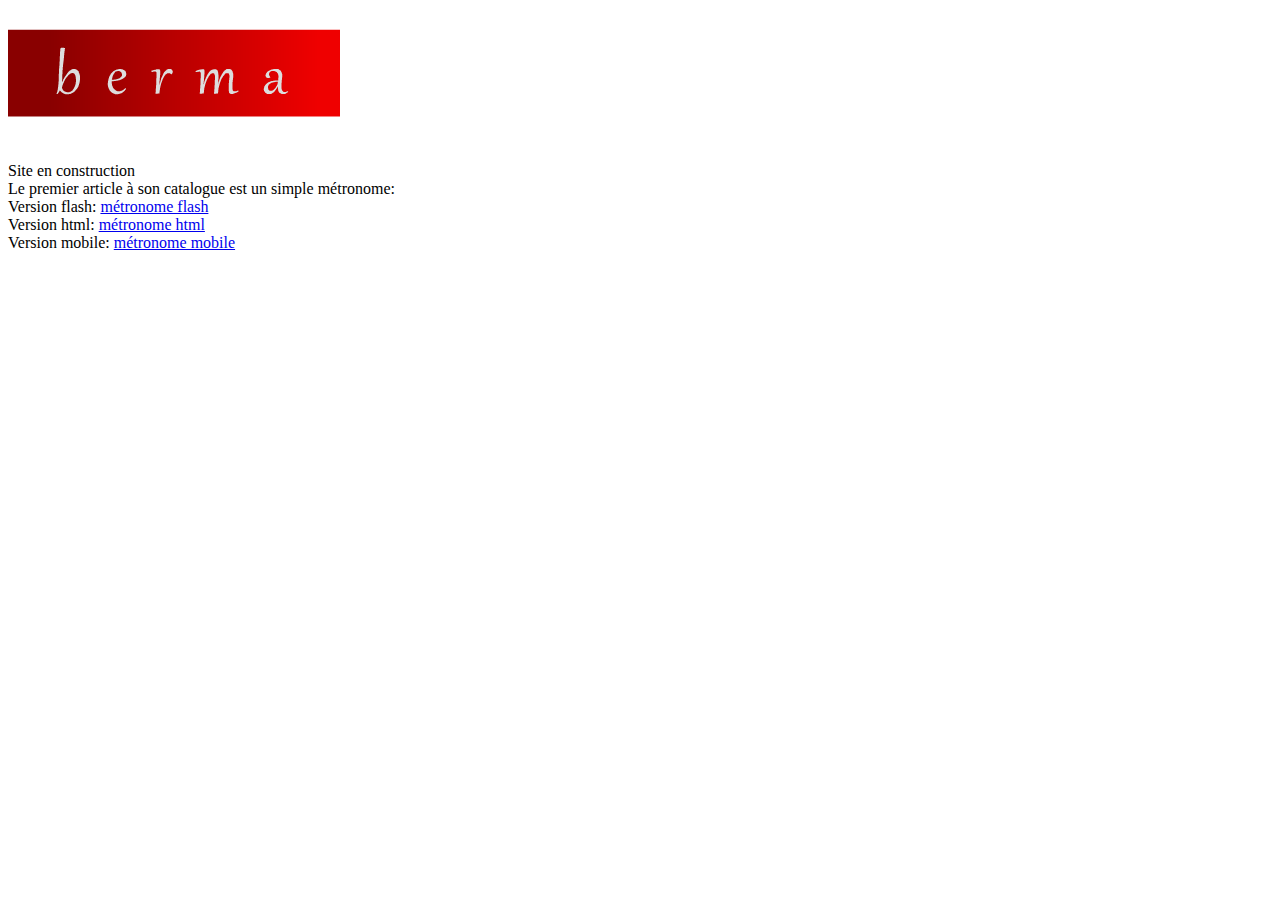
<file: index.html>
<!DOCTYPE html>
<html>
<head>
	<meta charset="utf-8"/>
	<title>Berma</title>
</head>

<body>
	<img src = "Logo_1.png">
	<p>
		Site en construction <br>
		Le premier article à son catalogue est un simple métronome: <br>
		Version flash: <a href = "MetronomeBerma1.html"> métronome flash</a> <br>
		Version html: <a href = "metronome_RAF.html"> métronome html</a> <br>
		Version mobile: <a href = "metronome_mobile_170727.html"> métronome mobile</a>
		
	</p>

	<!--script src="SalutJs.js"--> 
		<!--//alert('Salut Bert!');-->
	<!--/script-->
	
</body>
</html>
</file>
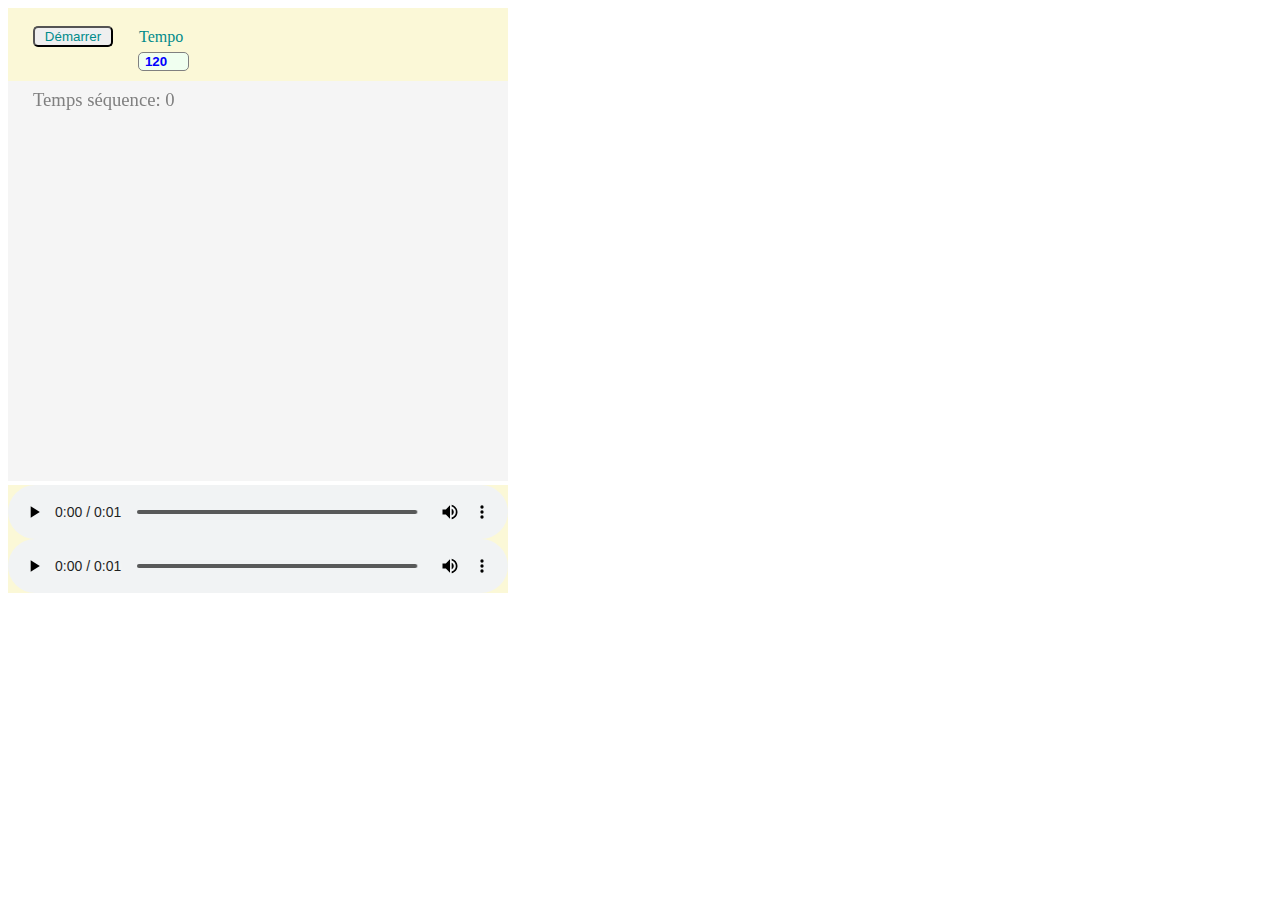
<file: metronome_mobile_170727.html>
<!DOCTYPE html>
<html lang = "fr">
<head>
    <meta charset="UTF-8">
    <title>Métronome_1</title>
    <link rel = "stylesheet" href = "majordome_1.css">
</head>
<body>
    <div id = "conteneurLabels" class = "conteneurs">
        <button id = "boutonDemAr" class = "bouton" onclick = "demarArrete();">Démarrer</button>
		<div id = "Tempo" class="labels" >Tempo</div>
    </div>
	
	<div id = "conteneurSaisies" class = "conteneurs">
			<input type="number" id="champTempo" class="saisieTempo" name="quantity" value = "120" min="20" max="300" step = "5" onchange="recupTempo();" />
	</div>
	
	<canvas id="canvas"  width="500" height="400" style="background-color:#f5f5f5">
		<p>Désolé, votre navigateur ne supporte pas Canvas.</p>
	</canvas>
	
	<audio id = "metroClic" controls class = "conteneurs">
		<source src = "Bip_1000ms.mp3" type = "audio/mpeg">
		<source src = "Bip_1000ms.ogg" type = "audio/ogg">
		<source src = "Bip_1000ms.wav" type = "audio/wav">
	</audio>
	<audio id = "metroClicImpair" controls class = "conteneurs">
		<source src = "Bip_1000ms_Imp.mp3" type = "audio/mpeg">
		<source src = "Bip_1000ms_Imp.ogg" type = "audio/ogg">
		<source src = "Bip_1000ms_Imp.wav" type = "audio/wav">
	</audio>
    
	<script src = "metrExecuteur_mobile_170727.js"></script>
</body>
</html>
</file>
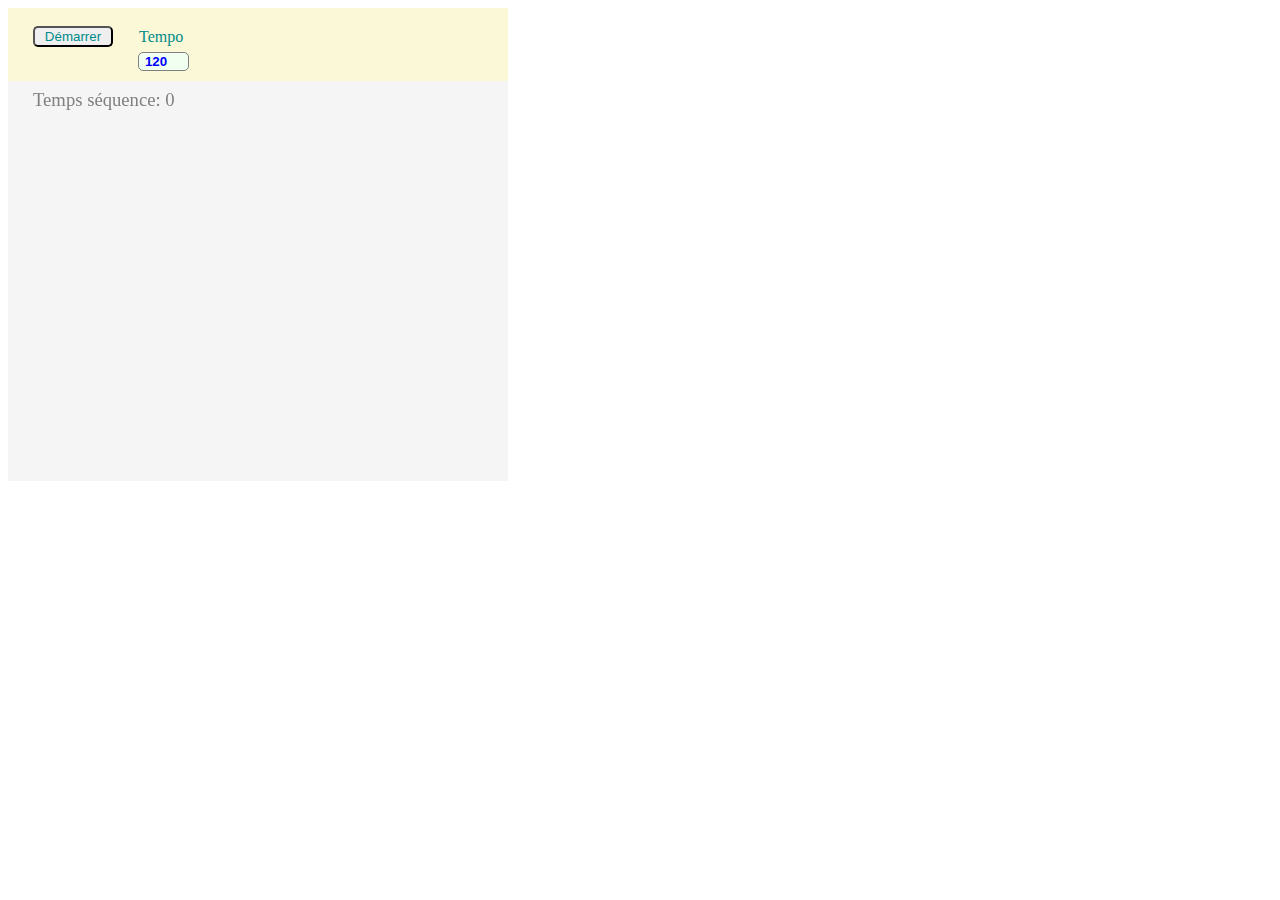
<file: metronome_RAF.html>
<!DOCTYPE html>
<html lang = "fr">
<head>
    <meta charset="UTF-8">
    <title>Métronome_1</title>
    <link rel = "stylesheet" href = "majordome_1.css">
</head>
<body>
    <div id = "conteneurLabels" class = "conteneurs">
        <button id = "boutonDemAr" class = "bouton" onclick = "demarArrete();">Démarrer</button>
		<div id = "Tempo" class="labels" >Tempo</div>
    </div>
	
	<div id = "conteneurSaisies" class = "conteneurs">
			<input type="number" id="champTempo" class="saisieTempo" name="quantity" value = "120" min="20" max="300" step = "5" onchange="recupTempo();" />
	</div>
	
	<canvas id="canvas"  width="500" height="400" style="background-color:#f5f5f5">
		<p>Désolé, votre navigateur ne supporte pas Canvas.</p>
	</canvas>
	
	<audio id = "metroClic">
		<source src = "Bip_1000ms.mp3" type = "audio/mpeg">
		<source src = "Bip_1000ms.ogg" type = "audio/ogg">
		<source src = "Bip_1000ms.wav" type = "audio/wav">
	</audio>

	<audio id = "metroClicImpair">
		<source src = "Bip_1000ms_Imp.mp3" type = "audio/mpeg">
		<source src = "Bip_1000ms_Imp.ogg" type = "audio/ogg">
		<source src = "Bip_1000ms_Imp.wav" type = "audio/wav">
	</audio>
    
	<script src = "metrExecuteur_RAF.js"></script>
</body>
</html>
</file>
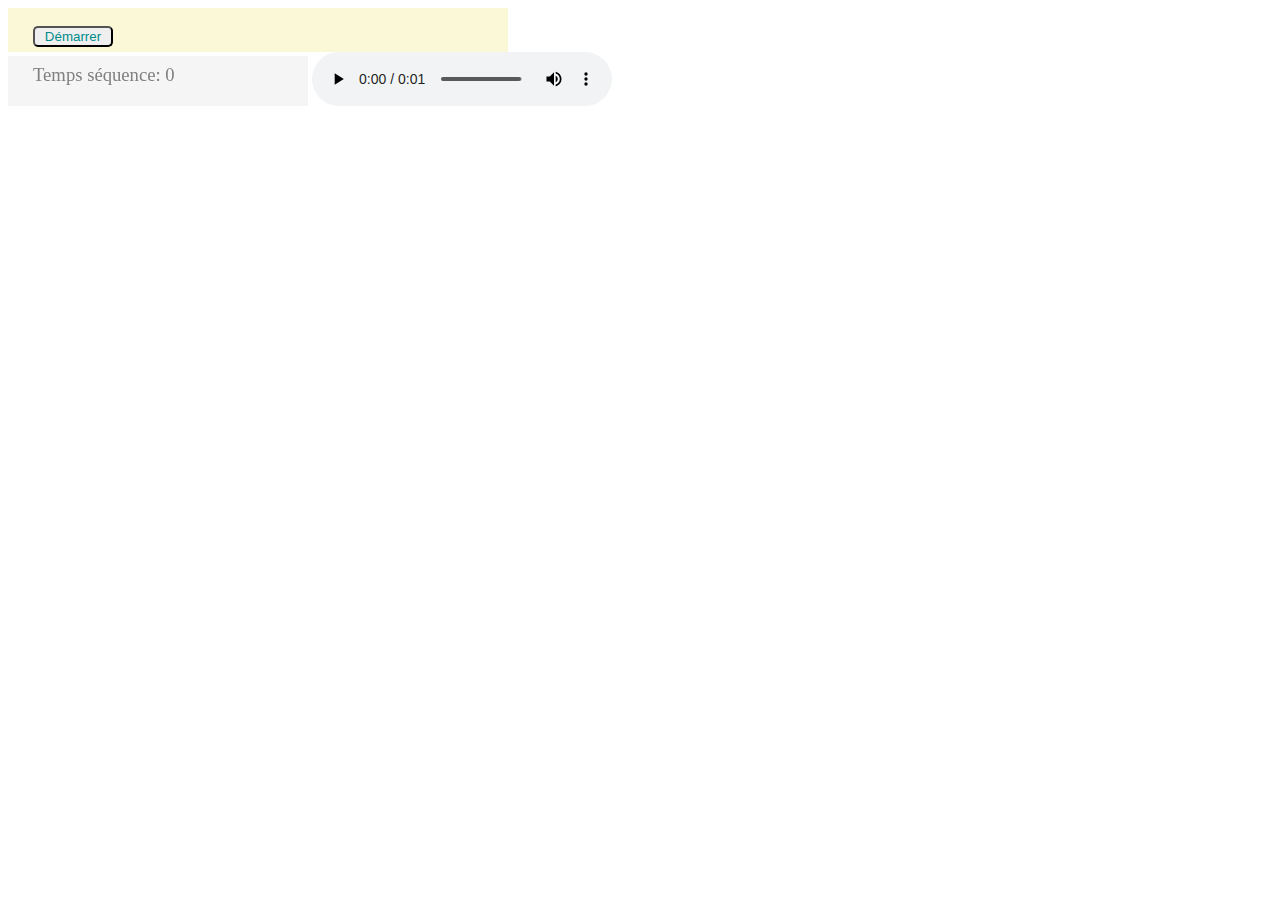
<file: metronome_RAF_Tone170725.html>
<!DOCTYPE html>
<html lang = "fr">
<head>
    <meta charset="UTF-8">
    <title>Métronome_1</title>
    <link rel = "stylesheet" href = "majordome_1.css">
</head>
<body>
    <div id = "conteneurLabels" class = "conteneurs">
        <button id = "boutonDemAr" class = "bouton" onclick = "demarArrete();">Démarrer</button>
    </div>
	
	<canvas id="canvas"  width="300" height="50" style="background-color:#f5f5f5">
		<p>Désolé, votre navigateur ne supporte pas Canvas.</p>
	</canvas>
	
	<audio id = "metroClic" controls>
		<source src = "Bip_1000ms.mp3" type = "audio/mpeg">
		<source src = "Bip_1000ms.ogg" type = "audio/ogg">
	</audio> 
    
	<script src = "metrExecuteur_Tone170725.js"></script>
</body>
</html>
</file>
<file: majordome_1.css>
.conteneurs
{
    display: flex;
	background-color: #fbf8d7;
	width: 500px;
}

.labels
{
	color:darkcyan;
	font-family: Calibri;
	font-size: 0.8em;
	margin-left: 3px;
	margin-top: 24px;
}

#boutonDemAr
{
  width: 80px;
  margin-left: 25px;
  margin-top: 18px;
  margin-bottom: 5px;
  border-radius:5px;
  color: darkcyan;
}

#Tempo
{
	margin-left: 26px;
	margin-top: 20px;
	font-size: 1em;
}

#champTempo
{
	text-align:center; 
	border:solid 0.5px grey; 
	border-radius:5px;
	background-color: honeydew;
	font-style: Arial;
	color: blue;
	font-weight: bold;
	margin-bottom: 10px;
	width:45px;
	margin-left: 130px;
}

#canvas
{
	/*margin-left: 
}

#metroClic
{
  margin-left: 25px;
  margin-top: 18px;
  margin-bottom: 5px;
}
</file>
